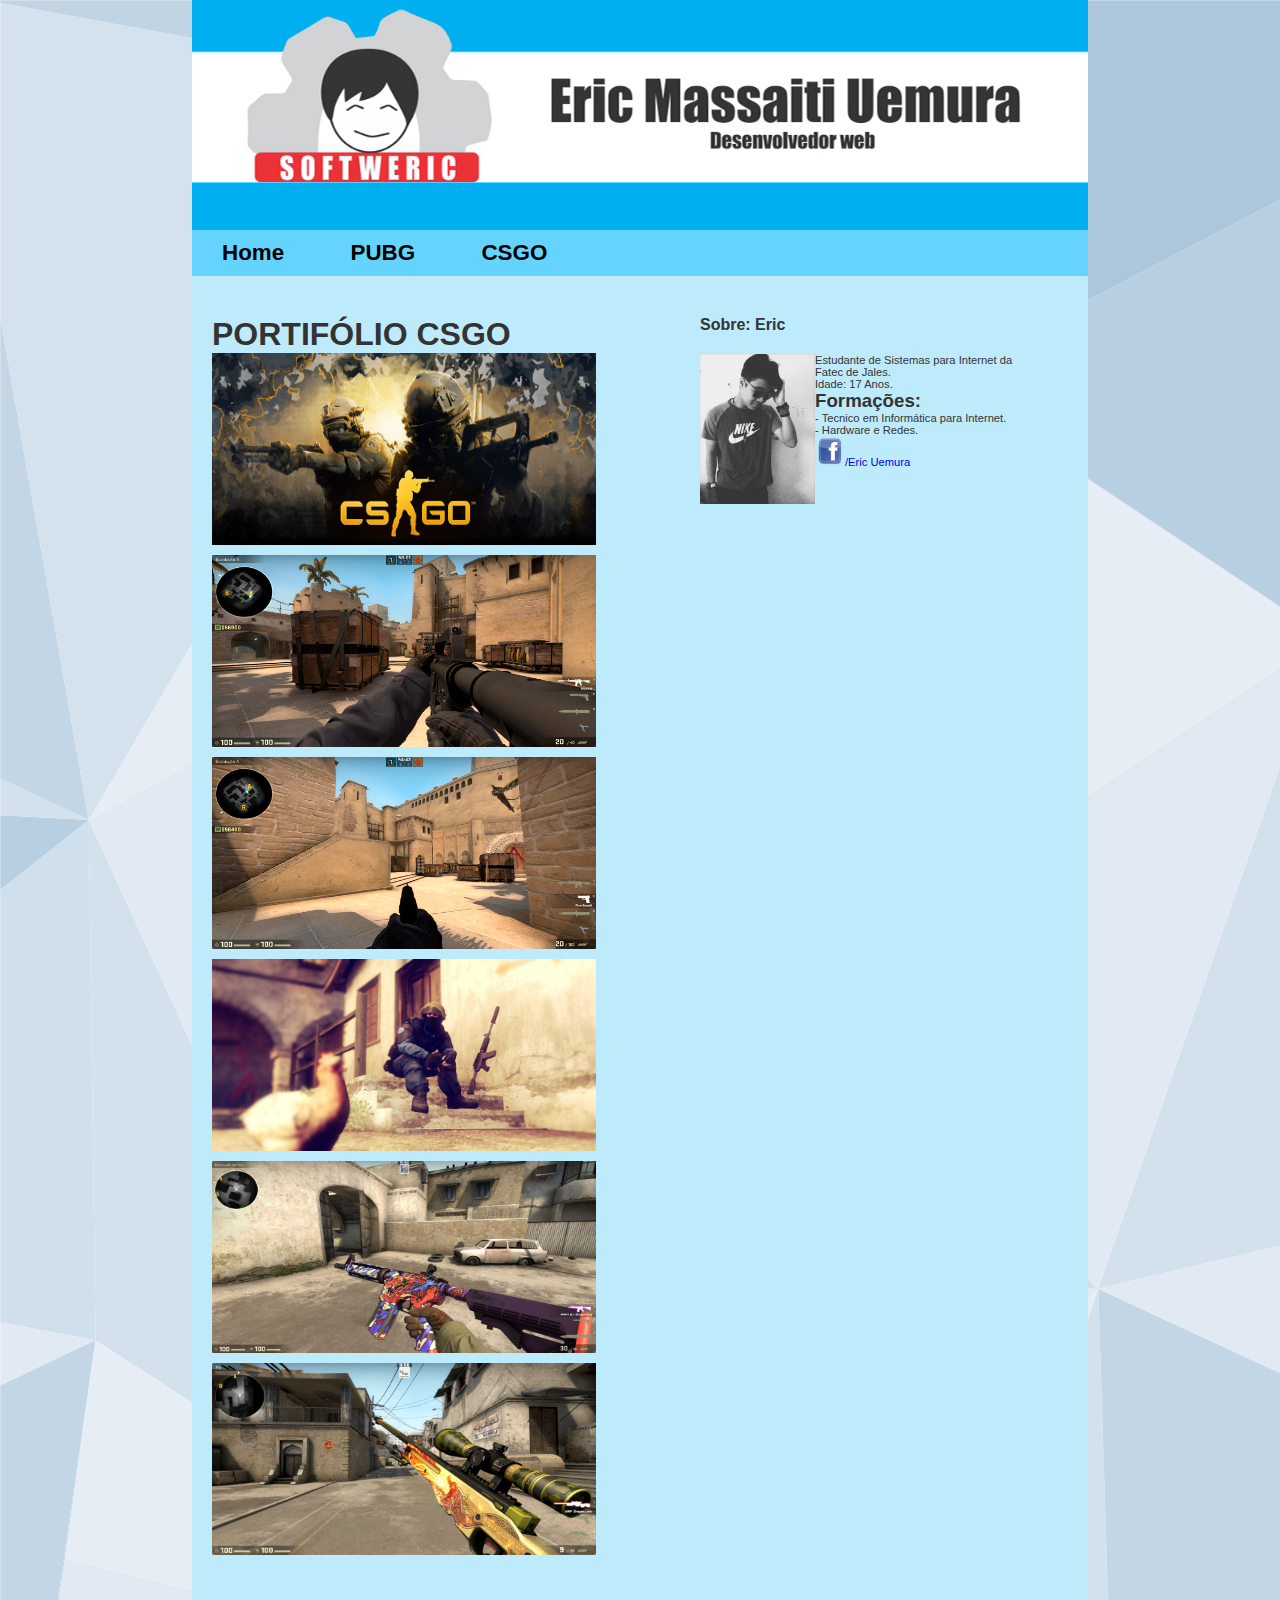
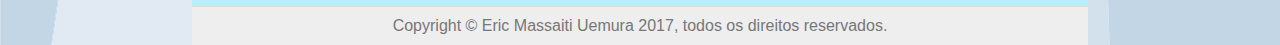
<file: csgo.html>
<!doctype>
<html lang="pt-br">
	<head>
	<meta charset="utf-8">
	<meta name="viewport" content="initial-scale=1, maximum-scale=1">
	<link rel="stylesheet" type="text/css" href="css/estilos1.css" media="all" />
	<link rel="icon" href="imagens/icone.ico" type="image/x-icon">
	<link rel="shortcut icon" href="imagens/icone.ico" type="image/x-icon">
	<title>Home</title>
	</head>
	<body>
	
	<section>
			<header id="baner">
			<img alt="banner" src="imagens/banner3.jpg">
			</header>
			<nav>
				<ul>
					<li><a  tabindex="1" title="Eric Uemura" href="index1.html"> Home</a></li>
					<li><a  tabindex="2" title="PUBG" href="pubg.html">PUBG</a></li>
					<li><a  tabindex="3" title="CSGO" href="csgo.html">CSGO</a></li>
				</ul>
			</nav>
			<article>
			<h1>PORTIFÓLIO CSGO</h1>
        
		  
		<span><img src="imagens/cs1.png" alt="Drax"> </span>
		<span><img src="imagens/cs2.jpg" alt="Drax"> </span>
		<span><img src="imagens/cs3.jpg" alt="Drax"> </span>
		<span><img src="imagens/cs4.jpg" alt="Drax"> </span>
		<span><img src="imagens/cs5.jpg" alt="Drax"> </span>
		<span><img src="imagens/cs6.jpg" alt="Drax"> </span>
		
		
			</article>

			<aside>
				<h2>Sobre: Eric</h2>
				<ul>
				
					<img class="imgeric" alt="foto" src="imagens/foto.jpg">	
					<p> Estudante de Sistemas para Internet da Fatec de Jales.</p>
				<p>Idade: 17 Anos.</p>
				
				<h3>Formações:</h3>
					<p>- Tecnico em Informática para Internet.<p/>
					<p>- Hardware e Redes.<p/>
					<a href="https://www.facebook.com/massaiti.massaiti"><img class="redesocial" alt="logo facebook" src="imagens/fblogo.png">/Eric Uemura</a>
				
				</ul>
			</aside>
		
	
			
		<footer>
			<p>Copyright &copy; Eric Massaiti Uemura 2017, todos os direitos reservados.</p>
		</footer>
		</section>
	</body>
</html>
</file>
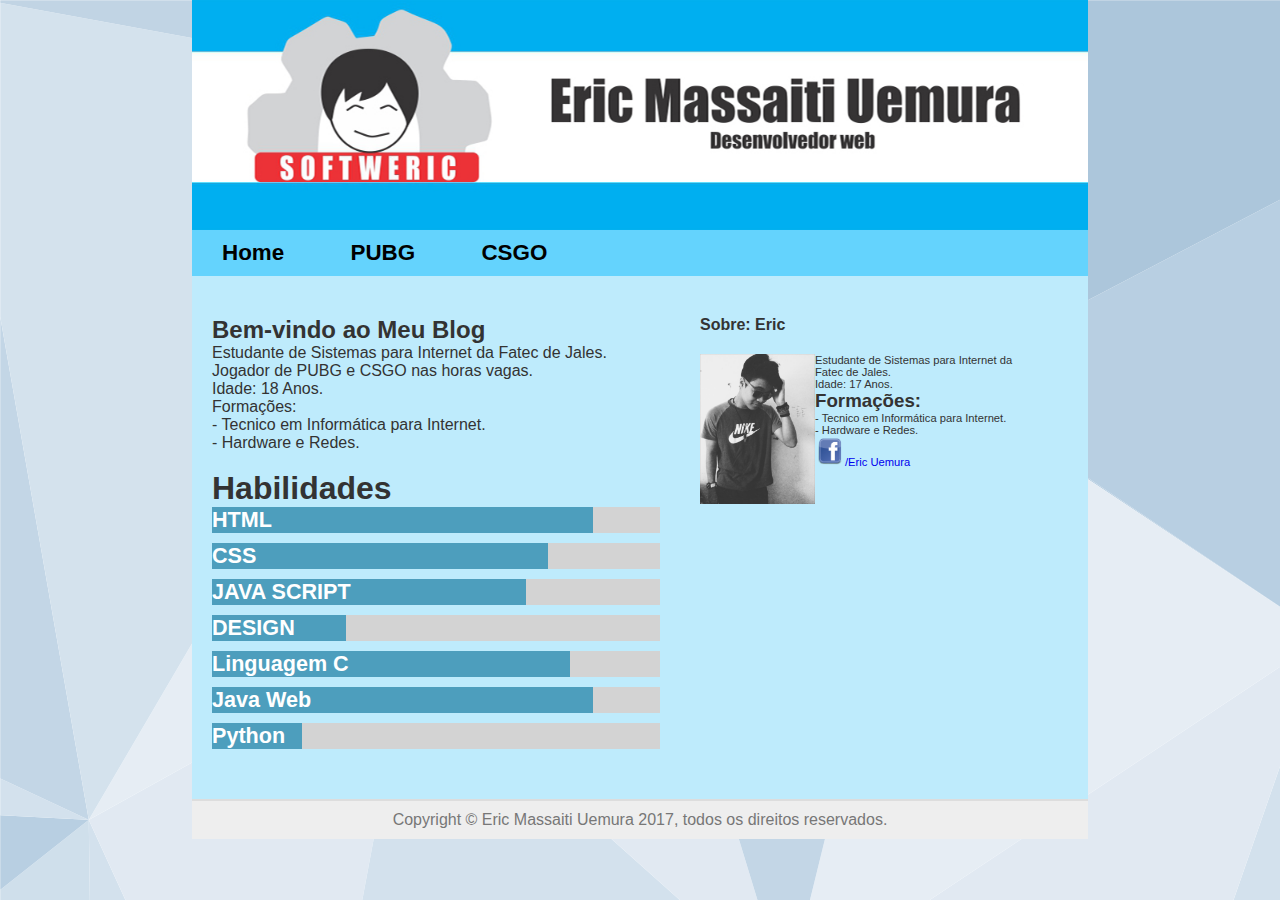
<file: index1.html>
<!doctype>
<html lang="pt-br">
	<head>
	<meta charset="utf-8">
	<meta name="viewport" content="initial-scale=1, maximum-scale=1">
	<link rel="stylesheet" type="text/css" href="css/estilos1.css" media="all" />
	<link rel="icon" href="imagens/icone.ico" type="image/x-icon">
	<link rel="shortcut icon" href="imagens/icone.ico" type="image/x-icon">
	<title>Home</title>
	</head>
	<body>
	
	<section>
			<header>
			<img alt="banner" src="imagens/banner3.jpg">
			</header>
			<nav>
				<ul>
					<li><a  tabindex="1" title="Eric Uemura" href="index1.html"> Home</a></li>
					<li><a  tabindex="2" title="PUBG" href="pubg.html">PUBG</a></li>
					<li><a  tabindex="3" title="CSGO" href="csgo.html">CSGO</a></li>
				</ul>
			</nav>
			<article>
			
				<h2>Bem-vindo ao Meu Blog</h2>
				<p class="lol"> Estudante de Sistemas para Internet da Fatec de Jales.</p>
				<p class="lol"> Jogador de PUBG e CSGO nas horas vagas.</p>
				<p class="lol">Idade: 18 Anos.</p>
				<ul>
				<p>Formações:</p>
					<li>- Tecnico em Informática para Internet.</li>
					<li>- Hardware e Redes.</li>
				</ul>
				<br/>
				<h1>Habilidades</h1>
				
				<div class="hab">
				
				<div id="html"><h2>HTML</h2></div>
				</div>
				<div class="hab">
				<div id="css"><h2>CSS</h2></div>
				</div>
				<div class="hab">
				<div id="js"><h2>JAVA SCRIPT</h2></div>
				</div>
				<div class="hab">
				<div id="design"><h2>DESIGN</h2></div>
				</div>
				<div class="hab">
				<div id="c"><h2>Linguagem C</h2></div>
				</div>
				<div class="hab">
				<div id="jv"><h2>Java Web</h2></div>
				</div>
				<div class="hab">
				<div id="pt"><h2>Python</h2></div>
				</div>
        
			</article>

			<aside>
				<h2>Sobre: Eric</h2>
				<ul>
				
					<img class="imgeric" alt="foto" src="imagens/foto.jpg">	
					<p> Estudante de Sistemas para Internet da Fatec de Jales.</p>
				<p>Idade: 17 Anos.</p>
				
				<h3>Formações:</h3>
					<p>- Tecnico em Informática para Internet.<p/>
					<p>- Hardware e Redes.<p/>
					<a href="https://www.facebook.com/massaiti.massaiti"><img class="redesocial" alt="logo facebook" src="imagens/fblogo.png">/Eric Uemura</a>
				
				</ul>
			</aside>
		
	
			
		<footer>
			<p>Copyright &copy; Eric Massaiti Uemura 2017, todos os direitos reservados.</p>
		</footer>
		</section>
	</body>
</html>
</file>
<file: css/estilos1.css>
/*cabeçalho*/

header img{
	width:100%;
}

/*corpo*/
*{
margin:0px;
padding:0px;
}



section{
	margin:auto;
	padding: 0;
	width: 70%;
	background: #beebfc;
	
}

ul{
	list-style-type: none;	
}
body {
	
	background: url('../imagens/fundo2.png') repeat ;
	font-family: Helvetica, sans-serif;
	
	color: #333;
}


 aside {
	float: right;
	width: 35%;
	margin: 20px 0 20px 0;
	padding: 20px;
	min-width:180px;
}
article {
	width: 50%;
	margin: 20px 0 20px 0;
	padding: 20px;
	float: left;
	min-width:200px;

}

aside h2 {
	margin: 0 0 20px 0;
	
	font-size:1em;
}
aside p{
	font-size: 0.7em;	
}

aside li {
	padding:0px;
	margin: 0px 10px 0px 0px;
	float: left;
	border: 4px solid #ccc;
}

.imgeric{

	float:left;
	margin:0px;
	padding:0px;
	width:115px;
	height:150px;
}
aside img.redesocial{
height:30px;
width:30px;		
	
}
/*MENU*/



nav a:hover{

	cursor:pointer;
	color: #CCC;
	background:64d3fd;
	
}
nav  {
	
	padding:10px 0px 10px 0;
	width:100%;
	background:#64d3fd;
	font-size: 1em;
	}

nav h1 {
	
    color: #ccc;
}

nav ul{	

	display: inline;
	margin: 0px 0px 0px 0px;
	font-size: 1.4em;
	font-weight: bolder;
}

nav li {
	padding:10px 30px 10px 30px;
	display: inline;
	}

nav li a {
	color: black;
	text-decoration: none;
}
aside a {
	text-decoration:none;
	
}


/* RODAPÉ DO SITE*/
footer {
	width:100%;
	clear: both;
	background: #eee;
	padding: 10px;
	border-top: 2px solid #ddd;
	text-align: center;
	color: #777;
}
/*skills */
.hab{
	font-size:0.9em;
	display:block;
	background-color:lightgray;
	width:100%;
	margin-bottom:10px;
}
#html{

	color:white;
	display:block;
	background-color:#4D9EBD;
	width:85%;

}
#css{
	color:white;
	display:block;
	background-color:#4D9EBD;
	width:75%;

}
#js{

	color:white;
	display:block;
	background-color:#4D9EBD;
	width:70%;

}
#design{

	color:white;
	display:block;
	background-color:#4D9EBD;
	width:30%;

}
#c{

	color:white;
	display:block;
	background-color:#4D9EBD;
	width:80%;

}
#jv{

	color:white;
	display:block;
	background-color:#4D9EBD;
	width:85%;

}
#pt{

	color:white;
	display:block;
	background-color:#4D9EBD;
	width:20%;

}
/*flex box*/
section { 
		flex-flow: row wrap; 
		display: flex;
		margin: auto	
	} 
section article span { 
		flex: auto; 
		width: 200px; 
	}
section article span img { 
		width: 30vw; 
		height: 15vw; 
		margin:auto;
		margin-bottom:10px;
	}
/*break point*/

@media(max-width:720px){
	section{
	width:100%;
	}
	nav li{
		padding:0px;
		width:100%;
		text-align:center;
		display:inline-block;
	}
	article p,li{
		font-size:0.8em;
	}
	article h2{
		font-size:1em;
	}
	article{
		width:100%;
		clear:both;
		margin:0px;
		padding:0px;
	}
	aside{
		
		width:90%;
		clear:both;
		margin:0 auto;
		padding:0px;
	}
	aside h2,h3 {
	
	font-size:0.8em;
}
aside p{
	font-size: 0.7em;	
}

nav{
	padding:0px;
	margin:0px;
}

nav ul{	

	display: inline;
	font-size: 0.9em;
	font-weight: bolder;
}
nav li {
	margin-top:5px;
	margin-bottom:px;


}

.hab{
	font-size:0.6em;
	display:block;
	background-color:lightgray;
	width:100%;
	margin-bottom:10px;
}
.imgeric{

	float:left;
	margin:0px;
	padding:0px;
	width:20vw;
	height:25vw;
}

section article span img { 
		width: 100vw; 
		height: 50vw; 
		margin-bottom:5px;
		
	}
}
</file>
